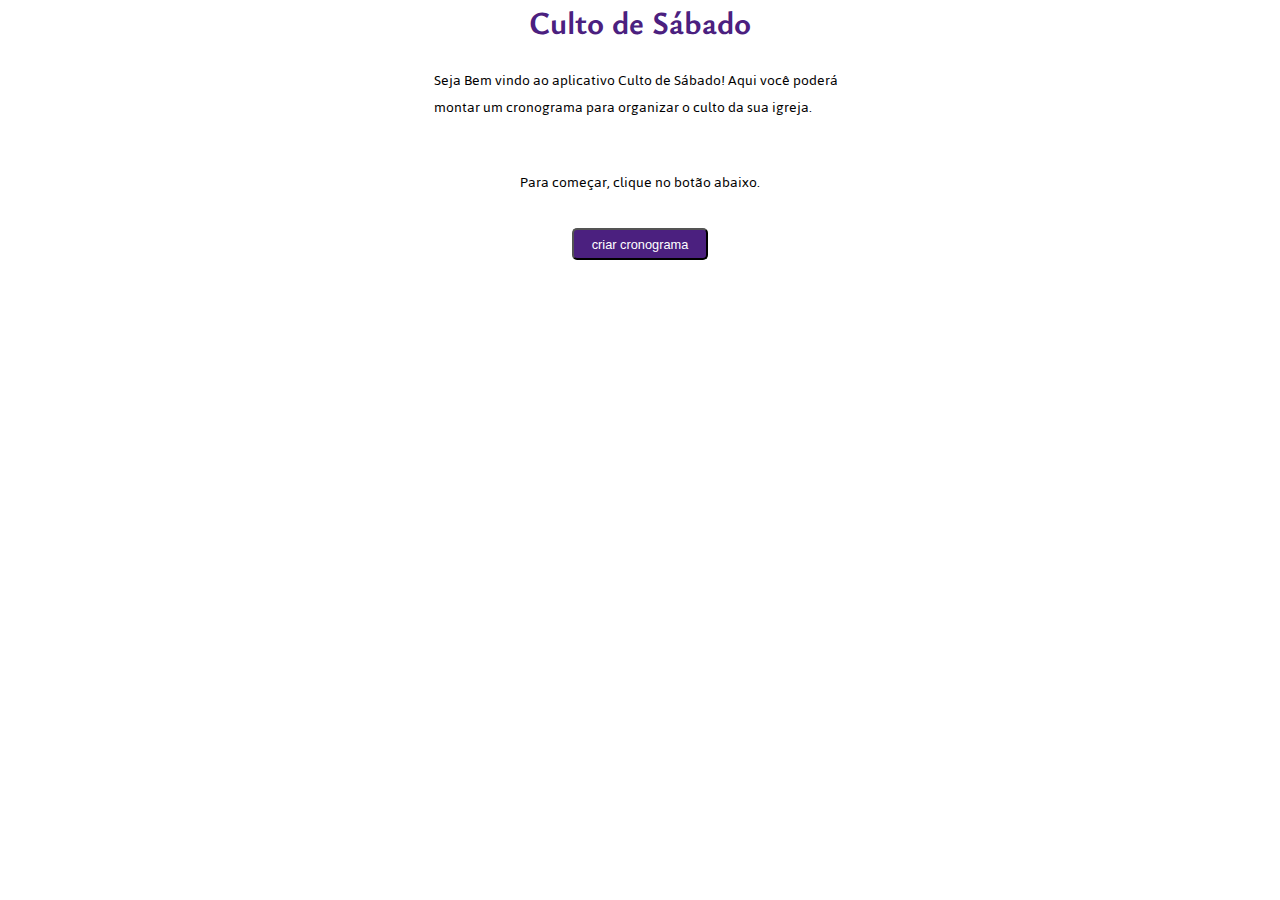
<file: index.html>
<!DOCTYPE html>
<html lang="en">
<head>
    <meta charset="UTF-8">
    <meta http-equiv="X-UA-Compatible" content="IE=edge">
    <meta name="viewport" content="width=device-width, initial-scale=1.0">
    <link rel="stylesheet" href="./css/style.css">
    <link rel="preconnect" href="https://fonts.googleapis.com">
    <link rel="preconnect" href="https://fonts.gstatic.com" crossorigin>
    <link href="https://fonts.googleapis.com/css2?family=Barlow&family=Jaldi&family=Ysabeau:ital,wght@0,300;1,400&display=swap" rel="stylesheet">

    <title>Culto de Sábado</title>
</head>
<body class="corpo">
    <h1 class="titulo">Culto de Sábado</h1>
    <p class="texto">Seja Bem vindo ao aplicativo Culto de Sábado! Aqui você poderá montar um cronograma para organizar o culto da sua igreja.</p>
    <p class="texto">Para começar, clique no botão abaixo.</p>
    <a href="./menu.html"><button class="btn">criar cronograma</button></a>
</body>
</html>
</file>
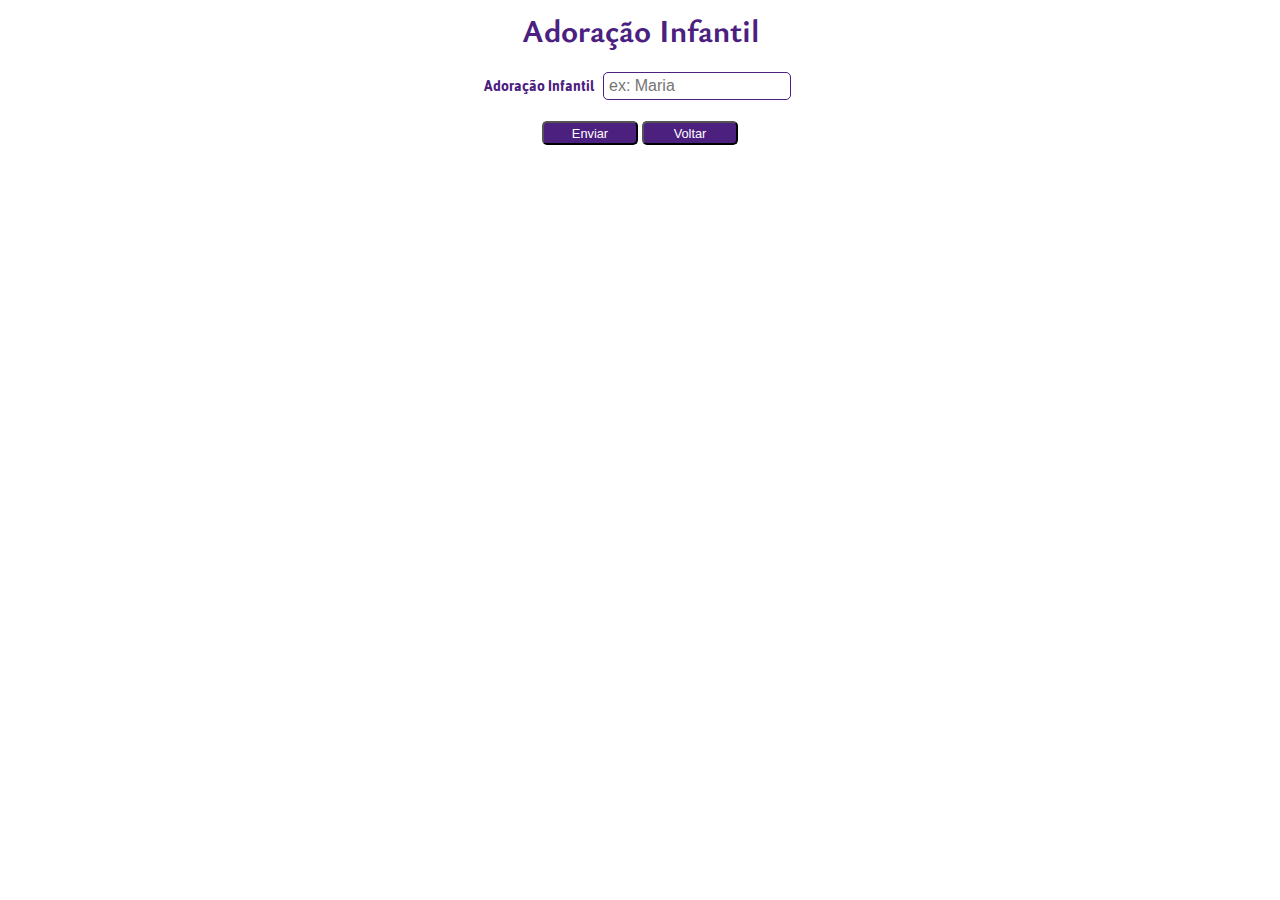
<file: adoracao-infantil.html>
<!DOCTYPE html>
<html lang="en">
<head>
    <meta charset="UTF-8">
    <meta http-equiv="X-UA-Compatible" content="IE=edge">
    <meta name="viewport" content="width=device-width, initial-scale=1.0">
    <link rel= stylesheet href="./css/forms.css">
    <link rel="preconnect" href="https://fonts.googleapis.com">
    <link rel="preconnect" href="https://fonts.gstatic.com" crossorigin>
    <link href="https://fonts.googleapis.com/css2?family=Barlow&family=Jaldi&family=Ysabeau:ital,wght@0,300;1,400&display=swap" rel="stylesheet">
    <title>Adoração Infantil</title>
</head>
<body>
    <form class="corpo">
        
        <section class="corpo__container">

            <h1 class="corpo__container__titulo">Adoração Infantil</h1>

            <div class=corpo__container__item>
                <label class="texto" for="adoracaoInfantil">Adoração Infantil</label>
	            <input class="input" type="text" name="adoracaoInfantil" id="adoracaoInfantil" placeholder="ex: Maria">
	        </div>	

        </section>

        <div class="btns">
            <button class="btn">Enviar</button>
            <button type="button" onclick="window.location.href='menu.html'" class="btn">Voltar</button>
        </div>

    </form>
    
</body>
</html>
</file>
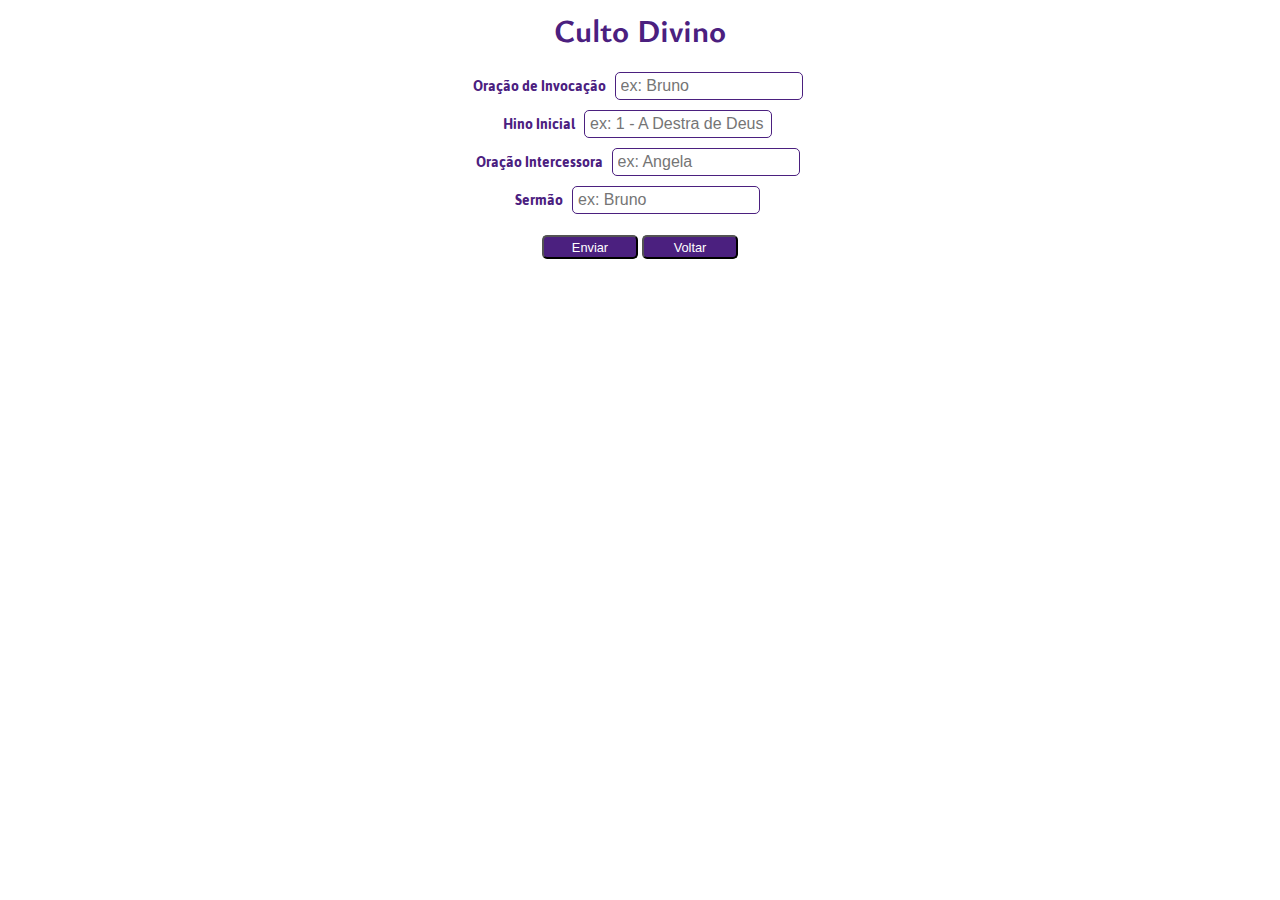
<file: culto-divino.html>
<!DOCTYPE html>
<html lang="en">
<head>
    <meta charset="UTF-8">
    <meta http-equiv="X-UA-Compatible" content="IE=edge">
    <meta name="viewport" content="width=device-width, initial-scale=1.0">
    <link rel= stylesheet href="./css/forms.css">
    <link rel="preconnect" href="https://fonts.googleapis.com">
    <link rel="preconnect" href="https://fonts.gstatic.com" crossorigin>
    <link href="https://fonts.googleapis.com/css2?family=Barlow&family=Jaldi&family=Ysabeau:ital,wght@0,300;1,400&display=swap" rel="stylesheet">
    <title>Culto Divino</title>
</head>
<body>

    <form class="corpo">

        <section class="corpo__container">
            
            <h1 class="corpo__container__titulo">Culto Divino</h1>

            <div class=corpo__container__item>
                <label class="texto" for="oracaoDeInvocacao">Oração de Invocação</label>
	            <input class="input" type="text" name="oracaoDeInvocacao" id="oracaoDeInvocacao" placeholder="ex: Bruno">
	        </div>


            <div class=corpo__container__item>
                <label class="texto" for="hinoInicialCD">Hino Inicial</label>
	            <input class="input" type="text" name="hinoInicialCD" id="hinoInicialCD" placeholder="ex: 1 - A Destra de Deus">
	        </div>

	        <div class=corpo__container__item>
                <label class="texto" for="oracaoIntercessora">Oração Intercessora</label>
	            <input class="input" type="text" name="oracaoIntercessora" id="oracaoIntercessora" placeholder="ex: Angela">
	        </div>		

	        <div class=corpo__container__item>
                <label class="texto" for="sermao">Sermão</label>
                <input class="input" type="text" name="sermao" id="sermao" placeholder="ex: Bruno">
	        </div>

        </section>

        <div class="btns">
            <button class="btn">Enviar</button>
            <button type="button" onclick="window.location.href='menu.html'" class="btn">Voltar</button>
        </div>

    </form>
    
</body>
</html>
</file>
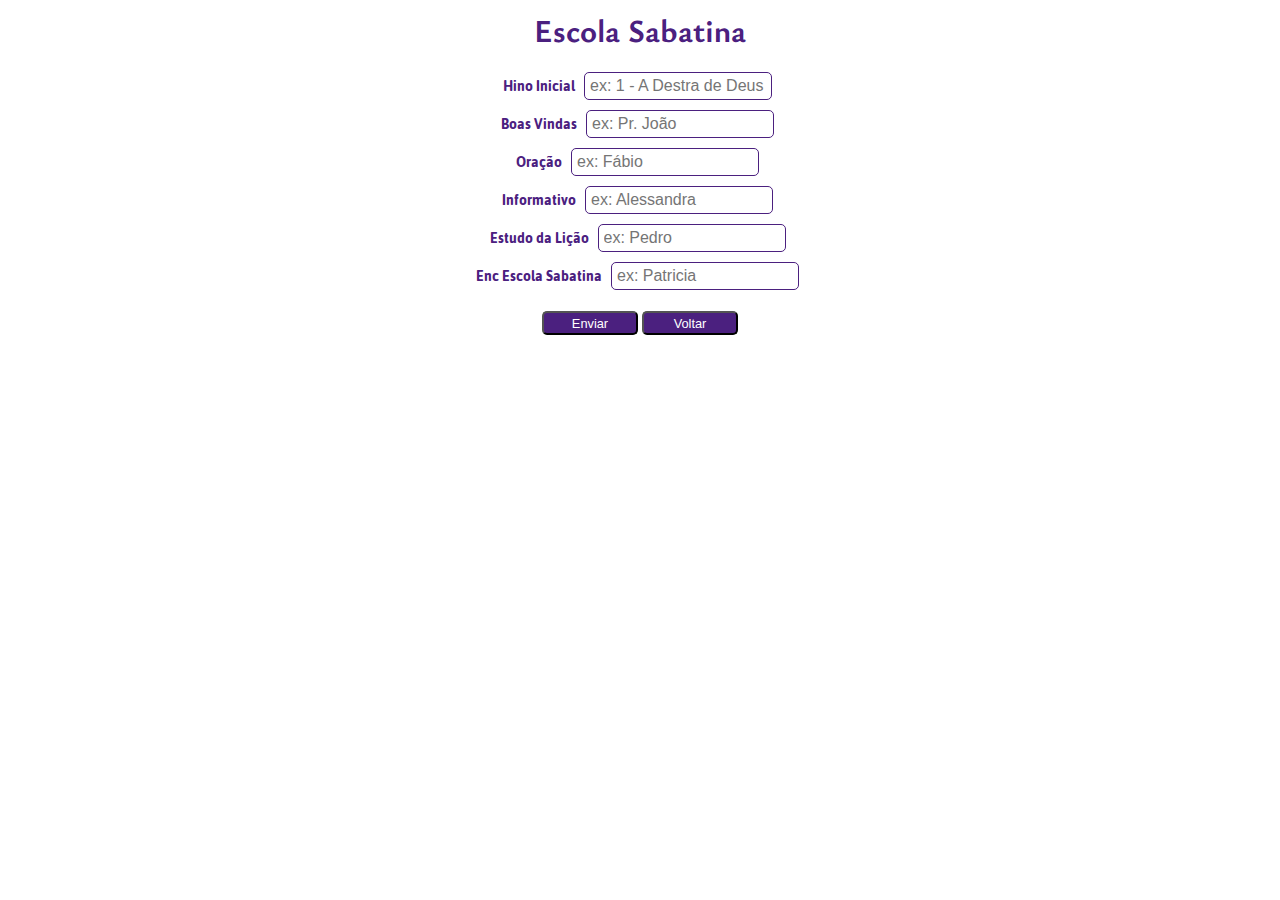
<file: escola-sabatina.html>
<!DOCTYPE html>
<html lang="en">
<head>
    <meta charset="UTF-8">
    <meta http-equiv="X-UA-Compatible" content="IE=edge">
    <meta name="viewport" content="width=device-width, initial-scale=1.0">
    <link rel= stylesheet href="./css/forms.css">
    <link rel="preconnect" href="https://fonts.googleapis.com">
    <link rel="preconnect" href="https://fonts.gstatic.com" crossorigin>
    <link href="https://fonts.googleapis.com/css2?family=Barlow&family=Jaldi&family=Ysabeau:ital,wght@0,300;1,400&display=swap" rel="stylesheet">
    <title>Escola Sabatina</title>
</head>
<body>
    <form class="corpo">

        <section class="corpo__container">
            
            <h1 class="corpo__container__titulo">Escola Sabatina</h1>

            <div class=corpo__container__item>
                <label class="texto" for="hinoInicialES">Hino Inicial</label>
                <input class="input" type="text" name="hinoInicialES" id="hinoInicialES" placeholder="ex: 1 - A Destra de Deus">
	        </div>
	 
            <div class=corpo__container__item>
                <label class="texto" for="boasVindasES">Boas Vindas</label>
                <input class="input" type="text" name="boasVindasES" id="boasVindasES" placeholder="ex: Pr. João">
            </div>
		    
	        <div class=corpo__container__item>
                <label class="texto" for="oracaoES">Oração</label>
                <input class="input" type="text" name="oracaoES" id="oracaoES" placeholder="ex: Fábio">
	        </div>

	        <div class=corpo__container__item>
                <label class="texto" for="informativoES">Informativo</label>
                <input class="input" type="text" name="informativoES" id="informativoES" placeholder="ex: Alessandra">
	        </div>

            <div class=corpo__container__item>
                <label class="texto" for="estudoDaLicaoES">Estudo da Lição</label>
	            <input class="input" type="text" name="estudoDaLicaoES" id="estudoDaLicaoES" placeholder="ex: Pedro">
	        </div>	

            <div class=corpo__container__item>
                <label class="texto" for="encEscolaSabatinaES">Enc Escola Sabatina</label>
                <input class="input" type="text" name="encEscolaSabatinaES" id="encEscolaSabatinaES" placeholder="ex: Patricia">
	        </div>

        </section>

        <div class="btns">
            <button class="btn">Enviar</button>
            <button type="button" onclick="window.location.href='menu.html'" class="btn">Voltar</button>
        </div>

    </form>
</body>
</html>
</file>
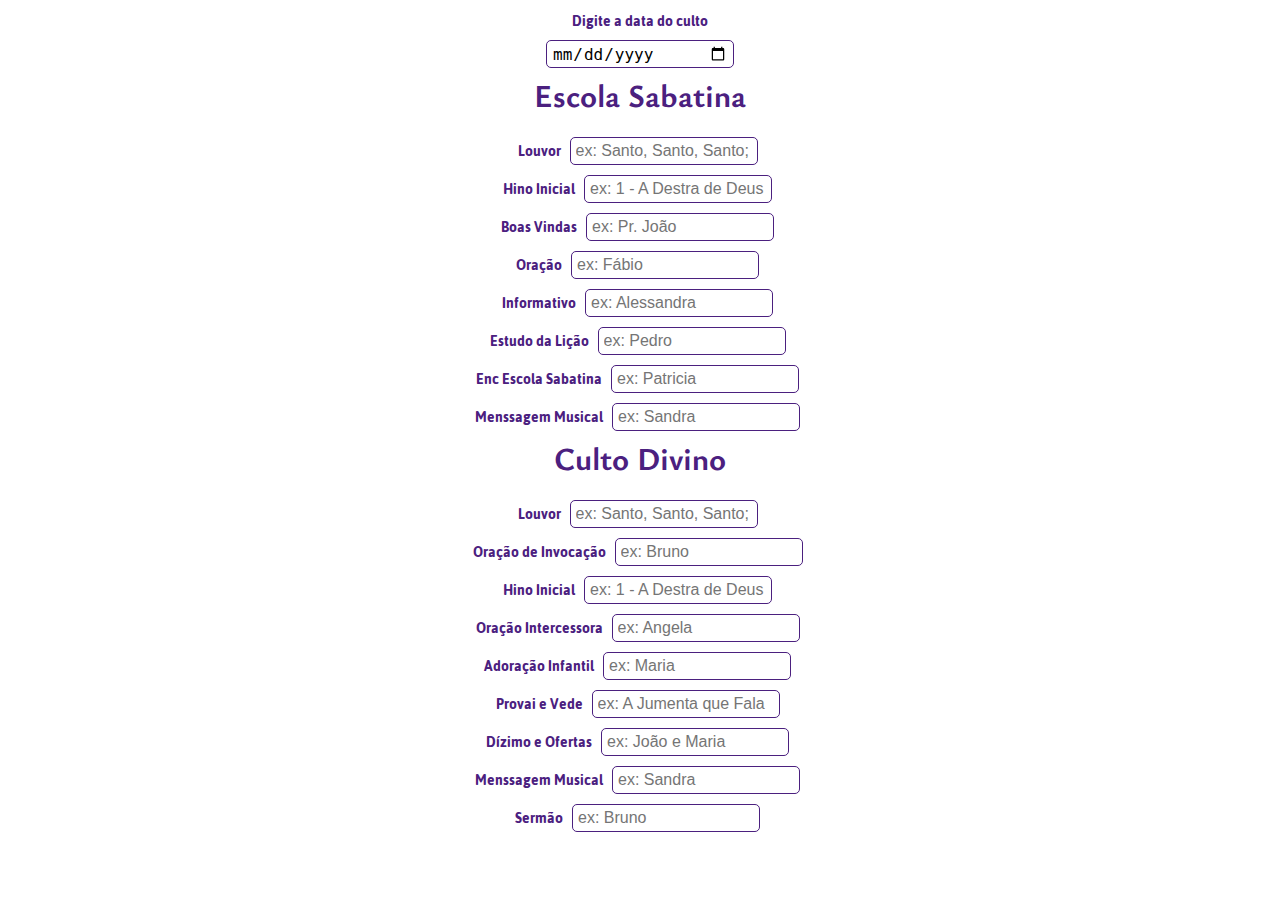
<file: forms.html>
<!DOCTYPE html>
<html lang="en">
<head>
    <meta charset="UTF-8">
    <meta http-equiv="X-UA-Compatible" content="IE=edge">
    <meta name="viewport" content="width=device-width, initial-scale=1.0">
    <link rel= stylesheet href="./css/forms.css">
    <title>Culto de Sábado - formulario</title>
</head>
<body>
    <form class="corpo">
        <label class="texto" for="data">Digite a data do culto</label>
        <input class="input" type="date" name="data" id="data">

        <section class="corpo__container">
            
            <h1 class="corpo__container__titulo">Escola Sabatina</h1>

	        <div class=corpo__container__item>
                <label class="texto" class="texto" for="louvoresES">Louvor</label>
                <input class="input" type="text" name="louvoresES" id="louvoresES" placeholder="ex: Santo, Santo, Santo; O Deus de Amor">
	        </div>

            <div class=corpo__container__item>
                <label class="texto" for="hinoInicialES">Hino Inicial</label>
                <input class="input" type="text" name="hinoInicialES" id="hinoInicialES" placeholder="ex: 1 - A Destra de Deus">
	        </div>
	 
            <div class=corpo__container__item>
                <label class="texto" for="boasVindasES">Boas Vindas</label>
                <input class="input" type="text" name="boasVindasES" id="boasVindasES" placeholder="ex: Pr. João">
            </div>
		    
	        <div class=corpo__container__item>
                <label class="texto" for="oracaoES">Oração</label>
                <input class="input" type="text" name="oracaoES" id="oracaoES" placeholder="ex: Fábio">
	        </div>

	        <div class=corpo__container__item>
                <label class="texto" for="informativoES">Informativo</label>
                <input class="input" type="text" name="informativoES" id="informativoES" placeholder="ex: Alessandra">
	        </div>

            <div class=corpo__container__item>
                <label class="texto" for="estudoDaLicaoES">Estudo da Lição</label>
	            <input class="input" type="text" name="estudoDaLicaoES" id="estudoDaLicaoES" placeholder="ex: Pedro">
	        </div>	

            <div class=corpo__container__item>
                <label class="texto" for="encEscolaSabatinaES">Enc Escola Sabatina</label>
                <input class="input" type="text" name="encEscolaSabatinaES" id="encEscolaSabatinaES" placeholder="ex: Patricia">
	        </div>
        
	        <div class=corpo__container__item>    
                <label class="texto" for="menssagemMusicalES">Menssagem Musical</label>
	            <input class="input" type="text" name="menssagemMusicalES" id="menssagemMusicalES" placeholder="ex: Sandra">
	        </div>
        </section>

        <section class="corpo__container">
            <h1 class="corpo__container__titulo">Culto Divino</h1>

	        <div class=corpo__container__item>
                <label class="texto" for="louvoresCD">Louvor</label>
                <input class="input" type="text" name="louvoresCD" id="louvoresCD" placeholder="ex: Santo, Santo, Santo; O Deus de Amor">
	        </div>

            <div class=corpo__container__item>
                <label class="texto" for="oracaoDeInvocacao">Oração de Invocação</label>
	            <input class="input" type="text" name="oracaoDeInvocacao" id="oracaoDeInvocacao" placeholder="ex: Bruno">
	        </div>


            <div class=corpo__container__item>
                <label class="texto" for="hinoInicialCD">Hino Inicial</label>
	            <input class="input" type="text" name="hinoInicialCD" id="hinoInicialCD" placeholder="ex: 1 - A Destra de Deus">
	        </div>

	        <div class=corpo__container__item>
                <label class="texto" for="oracaoIntercessora">Oração Intercessora</label>
	            <input class="input" type="text" name="oracaoIntercessora" id="oracaoIntercessora" placeholder="ex: Angela">
	        </div>

            <div class=corpo__container__item>
                <label class="texto" for="adoracaoInfantil">Adoração Infantil</label>
	            <input class="input" type="text" name="adoracaoInfantil" id="adoracaoInfantil" placeholder="ex: Maria">
	        </div>	

            <div class=corpo__container__item>
                <label class="texto" for="Provai e Vede">Provai e Vede</label>
	            <input class="input" type="text" name="Provai e Vede" id="Provai e Vede" placeholder="ex: A Jumenta que Fala">
	        </div>	

            <div class=corpo__container__item>
                <label class="texto" for="dizimoEOfertas">Dízimo e Ofertas</label>
                <input class="input" type="text" name="dizimoEOfertas" id="dizimoEOfertas" placeholder="ex: João e Maria">
	        </div>

            <div class=corpo__container__item>
                <label class="texto" for="menssagemMusicalCD">Menssagem Musical</label>
	            <input class="input" type="text" name="menssagemMusicalCD" id="menssagemMusicalCD" placeholder="ex: Sandra">
            </div>

	        <div class=corpo__container__item>
                <label class="texto" for="sermao">Sermão</label>
                <input class="input" type="text" name="sermao" id="sermao" placeholder="ex: Bruno">
	        </div>

        </section>

    </form>
    
</body>
</html>
</file>
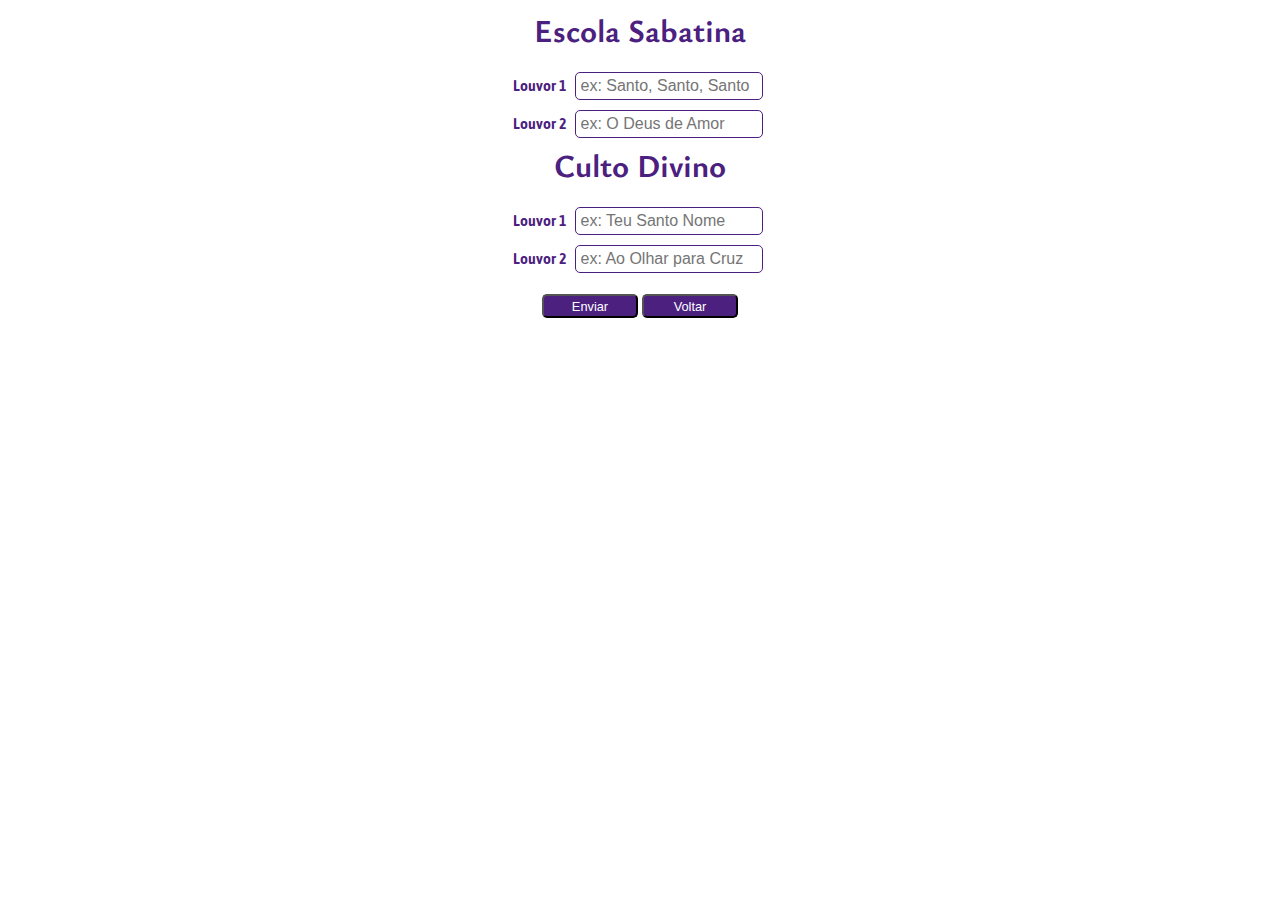
<file: louvores.html>
<!DOCTYPE html>
<html lang="en">
<head>
    <meta charset="UTF-8">
    <meta http-equiv="X-UA-Compatible" content="IE=edge">
    <meta name="viewport" content="width=device-width, initial-scale=1.0">
    <link rel= stylesheet href="./css/forms.css">
    <title>Louvores</title>
</head>
<body>
    <form action="" class="corpo">
        
        <section class="corpo__container">

            <h1 class="corpo__container__titulo">Escola Sabatina</h1>

            <div class="corpo__container__item">
                <label for="louvor1ES" class="texto">Louvor 1</label>
                <input class="input" type="text" name="louvor1ES" id="louvor1ES" placeholder="ex: Santo, Santo, Santo">
            </div>

            <div class="corpo__container__item">
                <label for="louvor2ES" class="texto">Louvor 2</label>
                <input class="input" type="text" name="louvor2ES" id="louvor2ES" placeholder="ex: O Deus de Amor">
            </div>

        </section>
        
        <section class="corpo__container">

            <h1 class="corpo__container__titulo">Culto Divino</h1>

            <div class="corpo__container__item">
                <label for="louvor1CD" class="texto">Louvor 1</label>
                <input class="input" type="text" name="louvor1CD" id="louvor1CD" placeholder="ex: Teu Santo Nome">
            </div>

            <div class="corpo__container__item">
                <label for="louvor2CD" class="texto">Louvor 2</label>
                <input class="input" type="text" name="louvor2CD" id="louvor2CD" placeholder="ex: Ao Olhar para Cruz">
            </div>

        </section>

        <div class="btns">
            <button class="btn">Enviar</button>
            <button type="button" onclick="window.location.href='menu.html'" class="btn">Voltar</button>
        </div>

    </form>
</body>
</html>
</file>
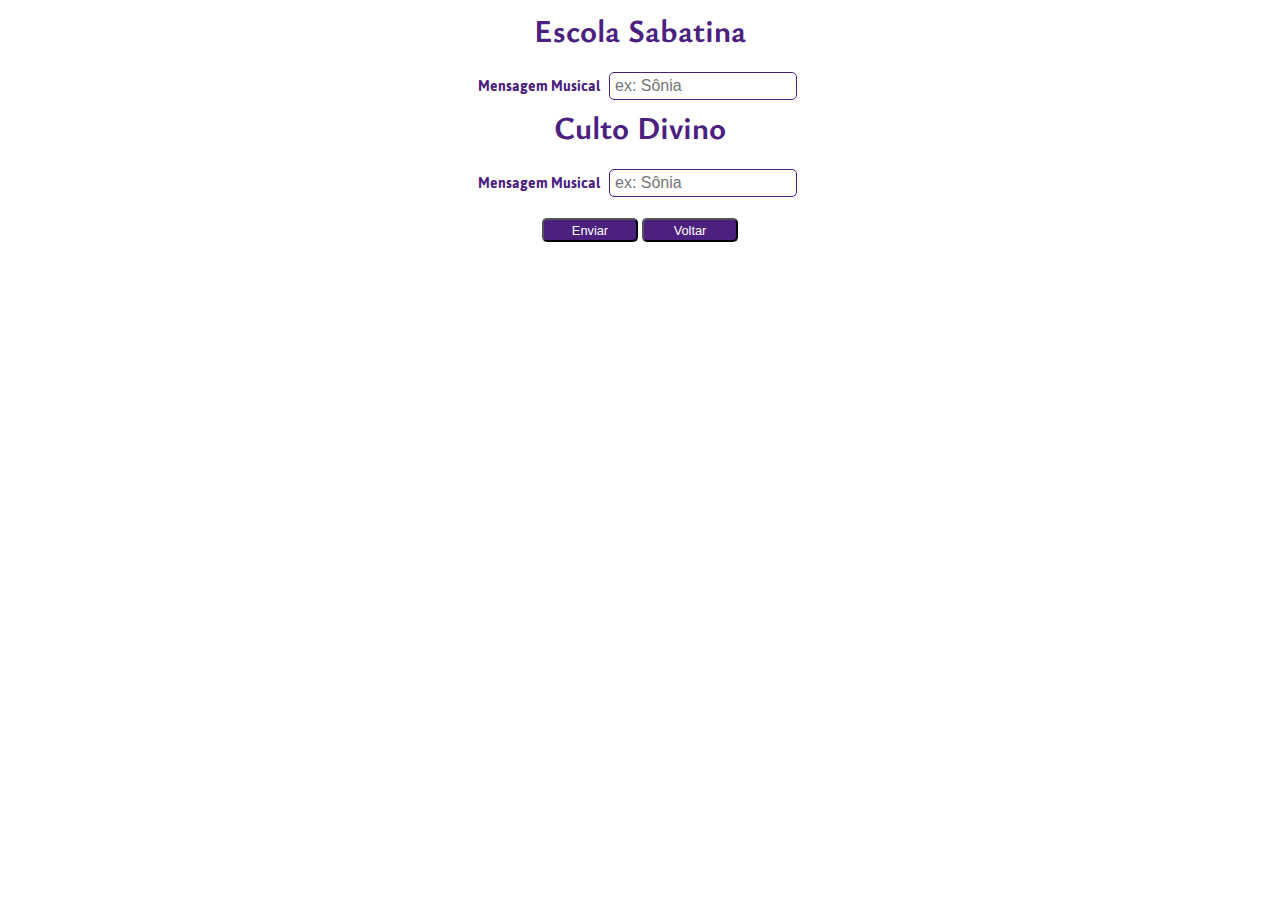
<file: mensagem-musical.html>
<!DOCTYPE html>
<html lang="en">
<head>
    <meta charset="UTF-8">
    <meta http-equiv="X-UA-Compatible" content="IE=edge">
    <meta name="viewport" content="width=device-width, initial-scale=1.0">
    <link rel= stylesheet href="./css/forms.css">
    <title>Mensagem Musical</title>
</head>
<body>
    <form action="" class="corpo">
        
        <section class="corpo__container">

            <h1 class="corpo__container__titulo">Escola Sabatina</h1>

            <div class="corpo__container__item">
                <label for="mensagemMusicalES" class="texto">Mensagem Musical</label>
                <input class="input" type="text" name="mensagemMusicalES" id="mensagemMusicalES" placeholder="ex: Sônia">
            </div>

        </section>
        
        <section class="corpo__container">

            <h1 class="corpo__container__titulo">Culto Divino</h1>

            <div class="corpo__container__item">
                <label for="mensagemMusicalCD" class="texto">Mensagem Musical</label>
                <input class="input" type="text" name="mensagemMusicalCD" id="mensagemMusicalCD" placeholder="ex: Sônia">
            </div>

        </section>

        <div class="btns">
            <button class="btn">Enviar</button>
            <button type="button" onclick="window.location.href='menu.html'" class="btn">Voltar</button>
        </div>

    </form>
</body>
</html>
</file>
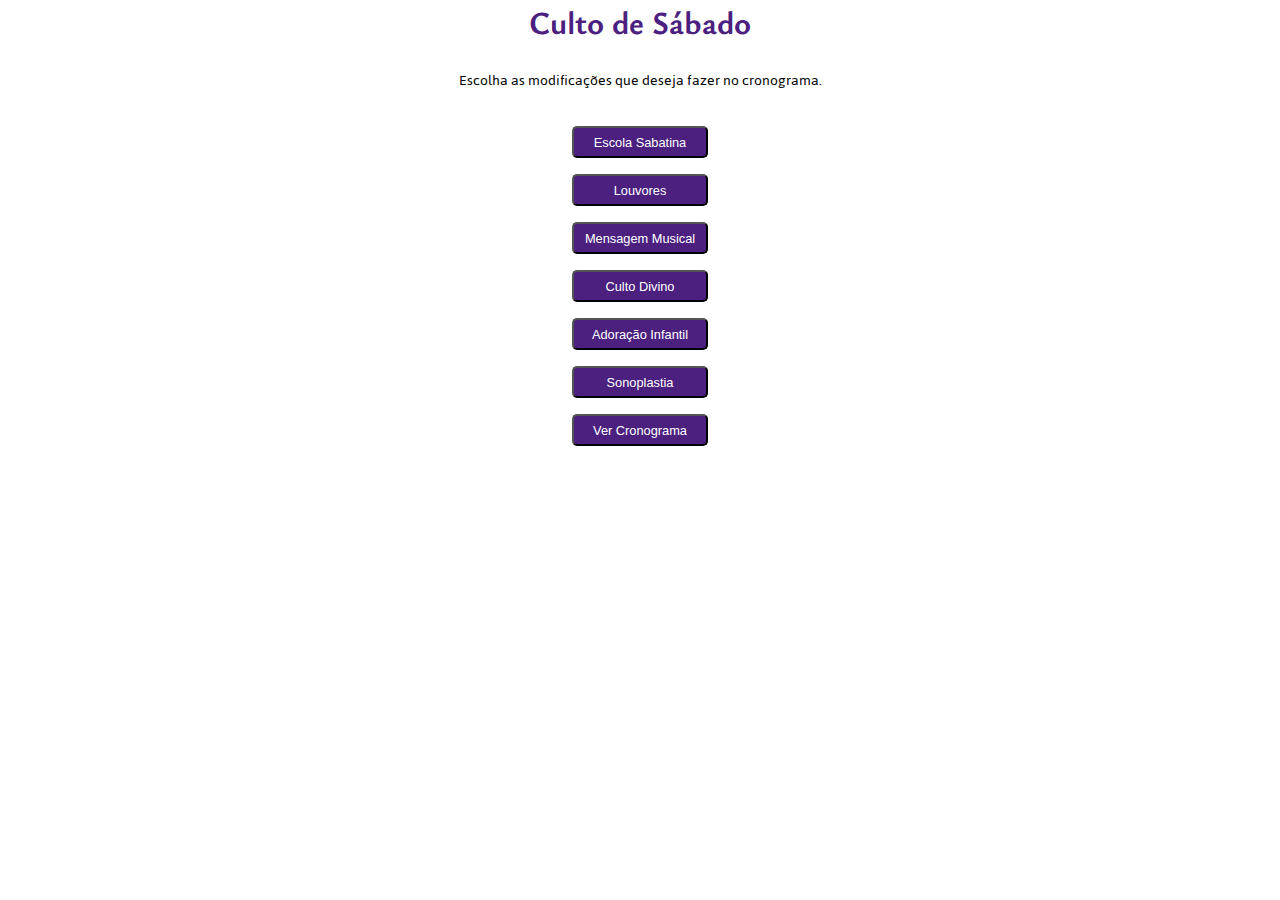
<file: menu.html>
<!DOCTYPE html>
<html lang="en">
<head>
    <meta charset="UTF-8">
    <meta http-equiv="X-UA-Compatible" content="IE=edge">
    <meta name="viewport" content="width=device-width, initial-scale=1.0">
    <link rel="stylesheet" href="./css/style.css">
    <title>Culto de Sábado</title>
</head>
<body class="corpo">
    
    <h1 class="titulo">Culto de Sábado</h1>

    <p class="texto">Escolha as modificações que deseja fazer no cronograma.</p>
    
    <a href="./escola-sabatina.php"><button class="btn">Escola Sabatina</button></a>
    <a href="./louvores.php"><button class="btn">Louvores</button></a>
    <a href="./mensagem-musical.php"><button class="btn">Mensagem Musical</button></a>
    <a href="./culto-divino.php"><button class="btn">Culto Divino</button></a>
    <a href="./adoracao-infantil.php"><button class="btn">Adoração Infantil</button></a>
    <a href="./sonoplasta.php"><button class="btn">Sonoplastia</button></a>
    <a href="./cronograma.php"><button class="btn">Ver Cronograma</button></a>

</body>
</html>
</file>
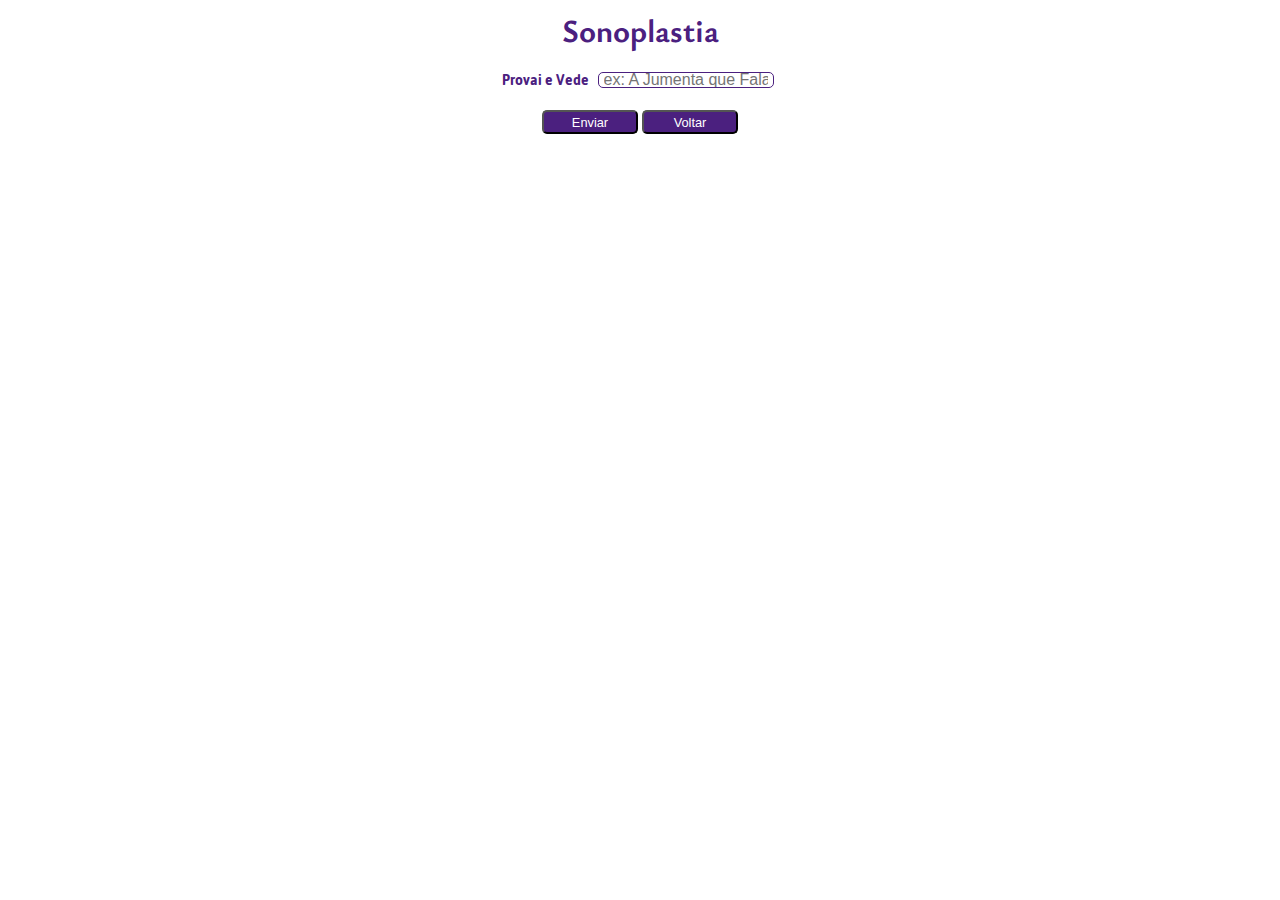
<file: sonoplasta.html>
<html lang="en">
<head>
    <meta charset="UTF-8">
    <meta http-equiv="X-UA-Compatible" content="IE=edge">
    <meta name="viewport" content="width=device-width, initial-scale=1.0">
    <link rel= stylesheet href="./css/forms.css">
    <title>Sonoplasta</title>
</head>
<body>

    <form class="corpo">

        <section class="corpo__container">
            
            <h1 class="corpo__container__titulo">Sonoplastia</h1>

            <div class=corpo__container__item>
                <label class="texto" for="provaiEVede">Provai e Vede</label>
	            <input class="input" type="text" name="provaiEVede" id="provaiEVede" placeholder="ex: A Jumenta que Fala">
	        </div>

        </section>

        <div class="btns">
            <button class="btn">Enviar</button>
            <button type="button" onclick="window.location.href='menu.html'" class="btn">Voltar</button>
        </div>

    </form>
    
</body>
</html>
</file>
<file: css/style.css>
@import url("https://fonts.googleapis.com/css2?family=Barlow&family=Jaldi&family=Ysabeau:ital,wght@0,300;1,400&display=swap");
.corpo {
  display: flex;
  justify-content: center;
  align-items: center;
  width: 412px;
  flex-direction: column;
  margin: 0 auto;
}
.corpo .titulo {
  color: #4b207f;
  font-size: 2rem;
  margin: 0;
  font-family: "Ysabeau", sans-serif;
  font-weight: bold;
}
.corpo .texto {
  color: black;
  font-size: 1rem;
  margin: 0;
  font-family: "Jaldi", sans-serif;
  margin: 1.5rem 0 1.5rem 0;
}
.corpo .btn {
  background-color: #4b207f;
  color: white;
  border-radius: 5px;
  height: 2rem;
  width: 8.5rem;
  font-size: 0.8rem;
  margin: 0.5rem 0;
}



/*# sourceMappingURL=style.css.map */
</file>
<file: css/forms.css>
@import url("https://fonts.googleapis.com/css2?family=Barlow&family=Jaldi&family=Ysabeau:ital,wght@0,300;1,400&display=swap");
.corpo {
  width: 412px;
  display: flex;
  flex-direction: column;
  justify-content: center;
  align-items: center;
  margin: 0 auto;
}
.corpo .corpo__container {
  display: flex;
  flex-direction: column;
  justify-content: center;
  align-items: center;
  margin: 0 auto;
}
.corpo .corpo__container__titulo {
  color: #4b207f;
  font-size: 2rem;
  margin: 0;
  font-family: "Ysabeau", sans-serif;
  font-weight: bold;
  margin-bottom: 1rem;
}
.corpo .texto {
  color: #4b207f;
  font-size: 1rem;
  margin: 0;
  font-family: "Jaldi", sans-serif;
  font-weight: bold;
}
.corpo .input {
  border: 1px solid #4b207f;
  border-radius: 5px;
  height: 1rem;
  width: 11rem;
  font-size: 1rem;
  margin: 5px;
  padding: 5px;
}
.corpo .btn {
  background-color: #4b207f;
  color: white;
  border-radius: 5px;
  height: 1.5rem;
  width: 6rem;
  font-size: 0.8rem;
  margin: 1rem 0 1rem 0;
}

/*# sourceMappingURL=forms.css.map */
</file>
